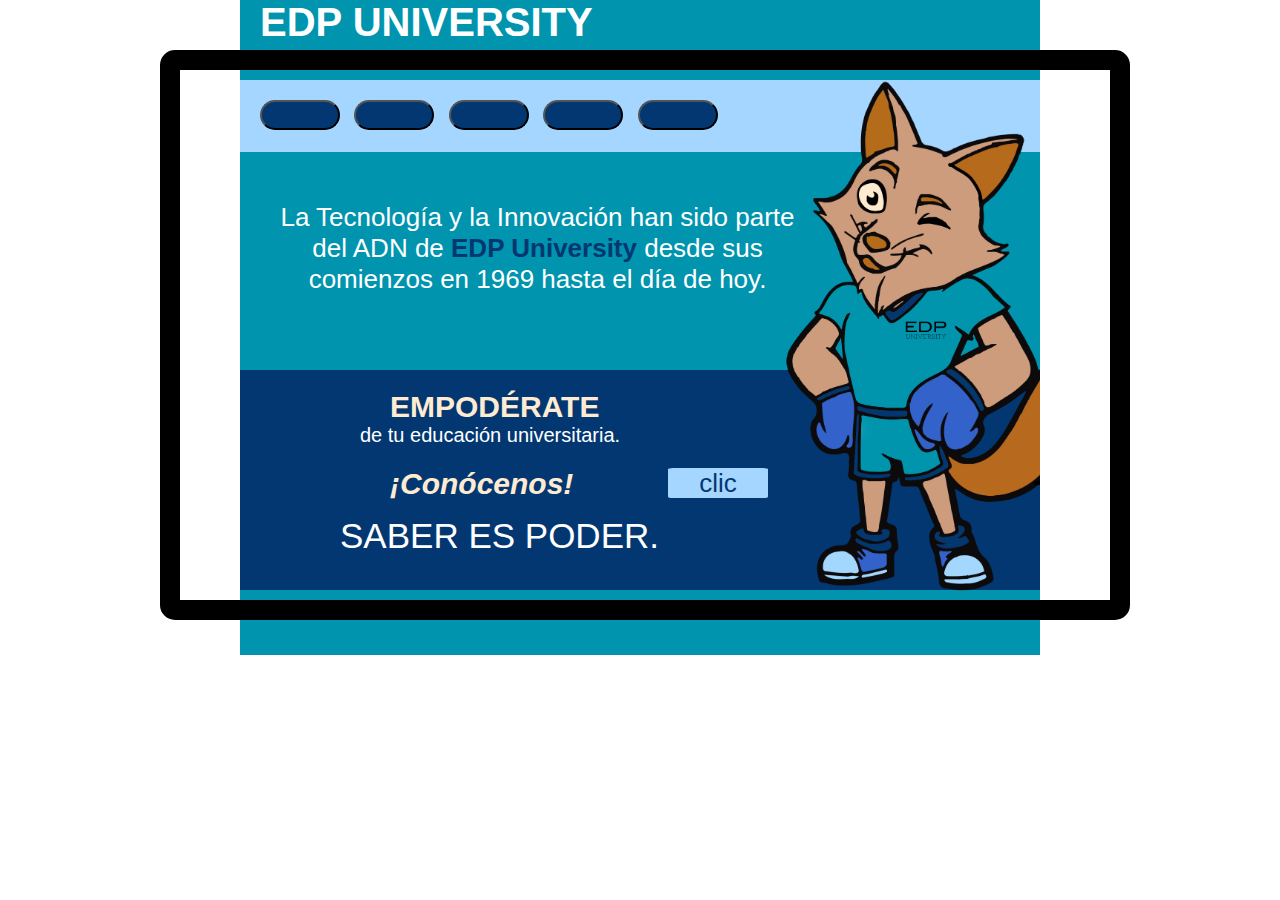
<file: index.html>
<!DOCTYPE html>
<html lang="en">
<head>
  <meta charset="UTF-8">
  <link rel="stylesheet" href="foxy/style.css">
  <meta http-equiv="X-UA-Compatible" content="IE=edge">
  <meta name="viewport" content="width=device-width, initial-scale=1.0">
  <title>Tech_BootCamp</title>
</head>
<body>
	
	<div id = "principal">
		<h1>EDP UNIVERSITY</h1>
		<div class="box"> </div>
		<div class="menu">
			<button></button>
			<button></button>
			<button></button>
			<button></button>
			<button></button>
		</div>	
		<div id="image">
<!-- 			<img src="https://i.imgur.com/YGtfJlG.png"> -->
<!-- 			<img src="Materiales/Foxy_mod.png"> -->
			<img src="Materiales/foxy ejemplo paleta de colores terminado.png">
		</div>
		<div id="one">
			<p> La Tecnología y la Innovación han sido parte del ADN de <span>EDP University</span> desde sus comienzos en 1969 hasta el día de hoy.</p>
			</div>
		<div class ="two">
			<h2> EMPODÉRATE</h2>
			<p class="p1">de tu educación universitaria.</p>
			<h2><em>¡Conócenos!</em></h2>
			<p class="p2">SABER ES PODER.</p>
		</div>
		<a href="https://edpuniversity.edu/">clic </a>
	</div>
	
</body>
</html>
</file>
<file: foxy/style.css>
/* reset */
*{
	margin:0;
	padding:0;
}

body{
	font-family:Arial;
	height: 100%;
	width:100%;
	color: white;
}

#principal{
	width:800px;
	height:655px;
	background:#0094ae;
	margin:auto;
	position:relative;
	z-index:1;
} 

 h1{
	font-size: 40px;
	padding-left: 20px;
	 margin-bottom:5px;
	display:inline-block;
}

.box{ 
	width:900px;
	height: 500px;
	position: absolute;
  left: -80px;
	border: solid black 20px;
	border-radius: 15px; 
	padding:15px; 
} 

.menu{
	background: #a5d6ff;
	padding: 20px;
	margin-top: 30px;
}

.menu button{
	width: 80px;
	height:30px;
	border-radius: 30px;
	margin-right: 10px;
	background: #033771;
	
}

#image{
	float: right;
	margin-top:-80px;
}

img{
	height: 535px;
	
}

#one {
	float:left;
	position:absolute;
	height: 220px;
}

#one p{
	font-size:26px;
	text-align: center;
	padding:20px;
	padding-top: 50px;
	width: 555px;
}

span{
	color:#033771;
	font-weight: bolder;
	font-family: Helvetica;
}

.two{
	background: #033771;
	position: absolute;
	top: 350px;
	z-index:-1;
	width:700px;
	height:220px;
	margin-top: 20px;
	Padding-left: 100px;
}

h2{
	padding: 20px 0 0 50px ;
	font-size: 30px;
	font-Family: Sans-serif;
	color: #ffebd2;
	
}

.p1{
	padding-left:20px;
	font-size:20px;
}

.p2{
	
	font-size:35px;
	font-Family: Arial;
	padding-top: 15px;
}

a{
	background: #a5d6ff;
	border-radius: 5%;
  	color: #033771;
 	width: 100px;
	height:30px;
  	text-align: center;
  	text-decoration: none;
  	font-size: 26px;
	position: absolute;
	left:428px;
	top: 468px;
}
a:hover{
	background:#ffebd2;
}
</file>
